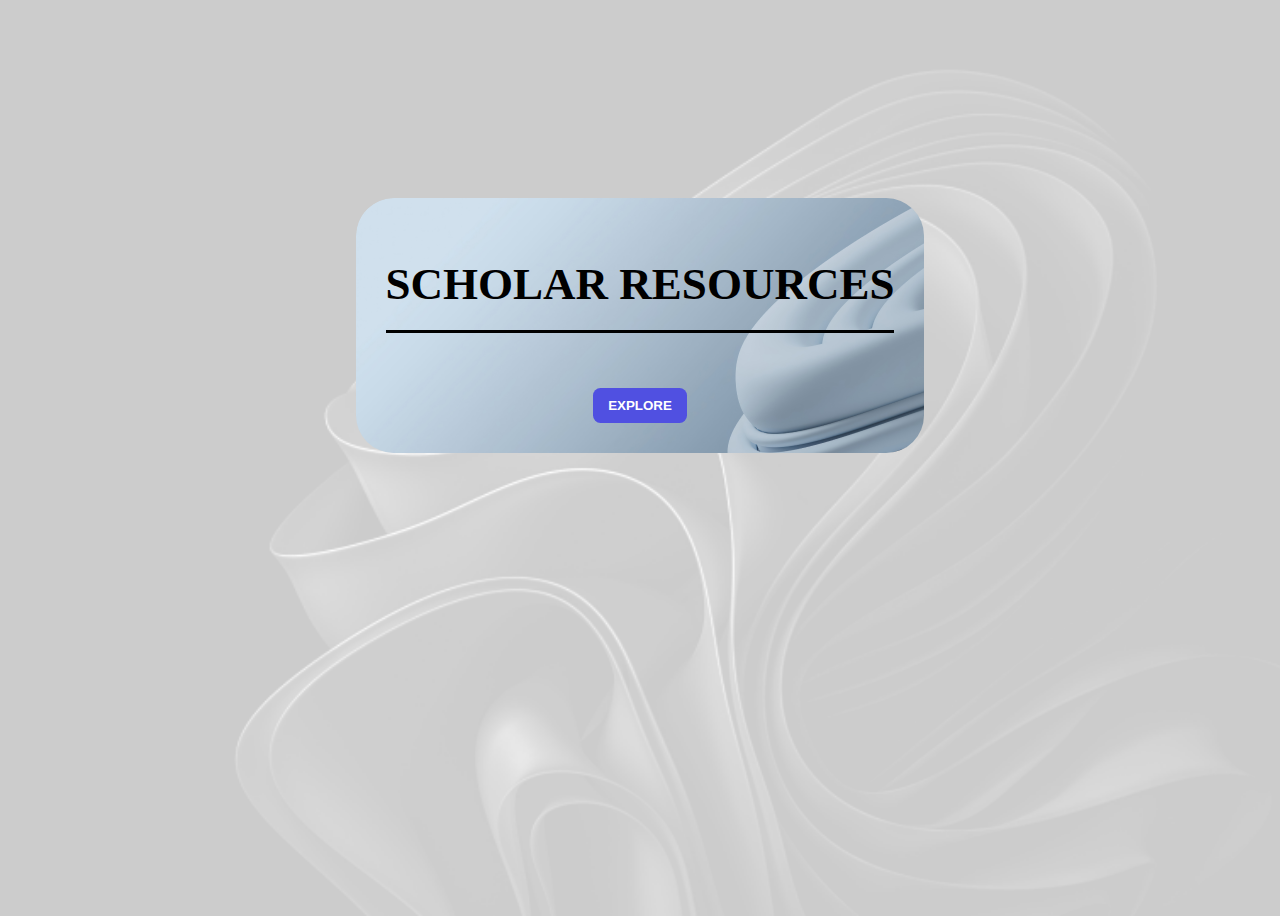
<file: index.html>
<!DOCTYPE html>
<html lang="en">
<head>
    <meta charset="UTF-8">
    <meta name="viewport" content="width=device-width, initial-scale=1.0">
    <link rel="stylesheet" href="./style.css">
    <title>EDT 122 PROJECT TEST</title>
</head>
<body>
    <header>
    <section class="first-sect">
   <div>
   <h1>Scholar Resources</h1> 
   <button><a href="lagos.html"> EXPLORE</a></button>
   </div>
   </section>
</header>
</body>
</html>
</file>
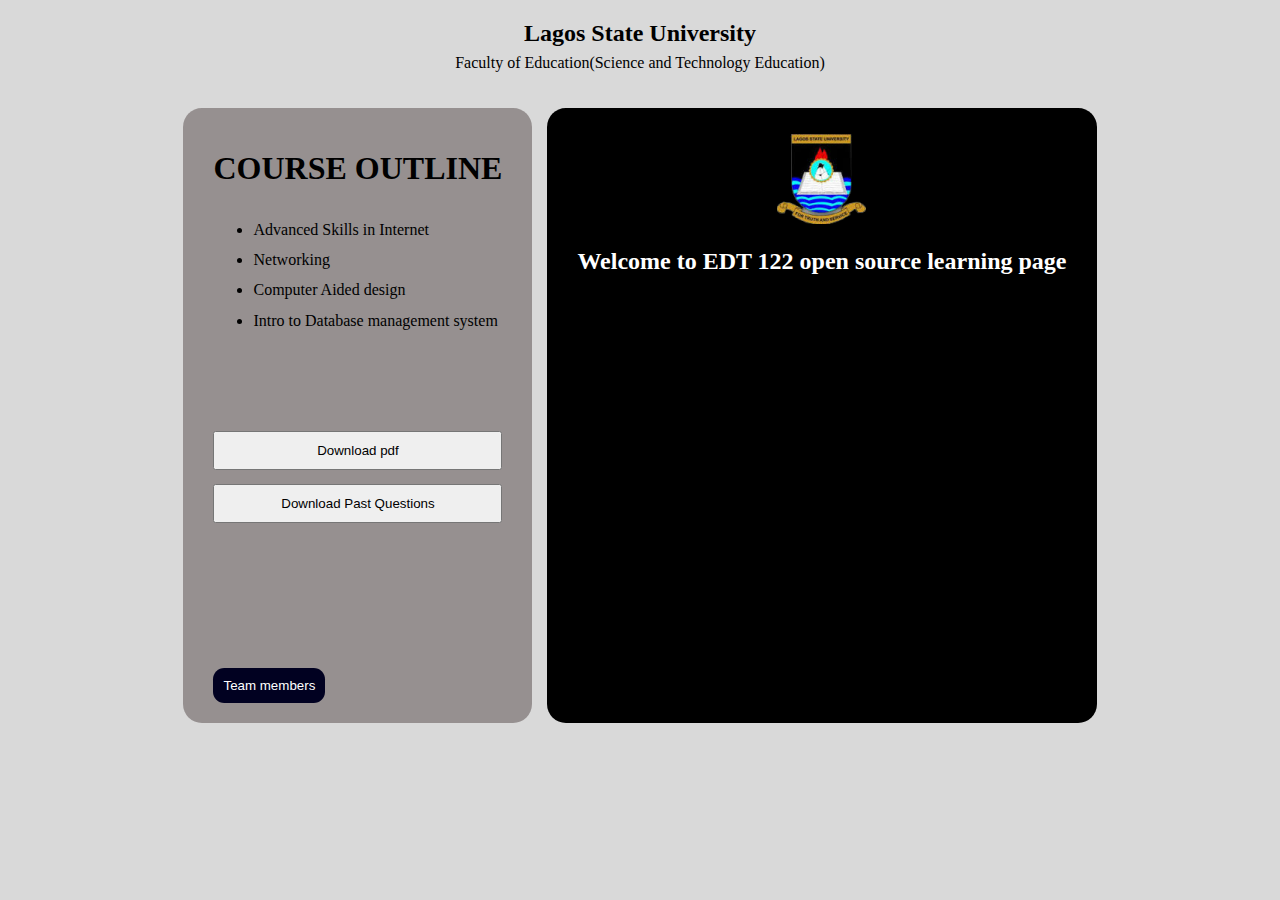
<file: lagos.html>
<!DOCTYPE html>
<html lang="en">
<head>
    <meta charset="UTF-8">
    <meta name="viewport" content="width=device-width, initial-scale=1.0">
    <link rel="stylesheet" href="./lagos.css">
    <title>Document</title>
</head>
<body>
    <header>
        <div class="first-div">
            <h2>Lagos State University</h2>
            <p>Faculty of Education(Science and Technology Education)</p>
        </div>

        <section class="first-sect">

            <div class="first-sect-1div">
                <h1>course outline</h1>
                <p>
                    <ul class="list">
                        <li>Advanced Skills in Internet</li>
                        <li>Networking</li>
                        <li>Computer Aided design</li>
                        <li>Intro to Database management system</li>
                       
                    </ul>
                </p>

                <div class="downloads">
                    <button>Download pdf</button>
                    <button>Download Past Questions</button>
                </div>


                <div class="team">
                    <button class="teambtn">Team members</button>
                </div>
            </div>


            <div class="content-page">
                <p><img src="./Image/lasu.png" alt=""></p>
                <h2>Welcome to EDT 122 open source learning page</h2>
            </div>
        </section>

        
        <div class="overlay  hid"></div>
        <section class="our-name hid">
            <div>
                <table>
                    <tr>
                        <th>Name</th>
                        <th>Matric No.</th>
                        <th>Department</th>
                    </tr>
                    <tr>
                        <td>Amiola Oluwademilade Emmanuel</td>
                        <td>220194031</td>
                        <td>Educational Technology</td>
                    </tr>
                    <tr>
                        <td>OLANREWAJU FAWAS AYOMIDE</td>
                        <td>220194073</td>
                        <td>Educational Technology</td>
                    </tr>
                    <tr>
                        <td>Dawodu Samuel Iyanu</td>
                        <td>220194044</td>
                        <td>Educational Technology</td>
                    </tr>
                    <tr>
                        <td>Akanji abdulganiy taiwo </td>
                        <td>220194016</td>
                        <td>Educational Technology</td>
                    </tr>
                    <tr>
                        <td>Akinrinade Oluwafikayo Collins</td>
                        <td>220194021</td>
                        <td>Educational Technology</td>
                    </tr>
                    <tr>
                        <td>Ohiozebaru Boluwatife Osse</td> 
                        <td>220194064</td>
                        <td>Educational Technology</td>
                    </tr>
                    <tr>
                        <td>Gbadebo Abdulrahamon Adebowale</td> 
                        <td> 220194051</td>
                        <td>Educational Technology</td>
                    </tr>
                    <tr>
                        <td>Onaleye Olamide Oluwaseun</td> 
                        <td>220194080</td>
                        <td>Educational Technology</td>
                    </tr>
                    <tr>
                        <td>Ijaola Olawale  Ibrahim </td> 
                        <td>  220194053</td>
                        <td>Educational Technology</td>
                    </tr>
                    <tr>
                        <td>Amosu Daniel Taseyon</td> 
                        <td>220194032</td>
                        <td>Educational Technology</td>
                    </tr>
                    <tr>
                        <td>Alogba Hamzat Abidemi</td> 
                        <td>220194030</td>
                        <td>Educational Technology</td>
                    </tr>
                    <tr>
                        <td>Alfred Seseyon Enoch</td> 
                        <td>220194029</td>
                        <td>Educational Technology</td>
                    </tr>
                </table>
            </div>
        </section>
    </header>

    <script src="./index.js"></script>
</body>
</html>
</file>
<file: style.css>
body { 
    background-image:  url(./Image/Mask\ group.png);
    background-size: cover;
    background-repeat: no-repeat;
    height: 100vh;
}
.first-sect {
    display: flex;
    justify-content: center;
}
.first-sect div {
    padding: 30px;
    border-radius: 10mm;
    text-align: center;
    background-image: url('./Image//Rectangle\ 2.png');
    margin: 15%;
}
.first-sect h1 {
    border-bottom: 1mm solid black;
    padding-bottom: 20px;
    font-size: 45px;
    text-transform: uppercase;
}
.first-sect div button {
  margin-top: 5%;  
  padding-top: 10px;
  padding-bottom: 10px;
  padding-left: 15px;
  padding-right: 15px;
  background-color: rgb(80, 80, 225);
  color: white;
  font-weight: 800;
  border-radius: 2mm;
  border: none;
  cursor: pointer;
}
.first-sect div button a {
    color: white;
    text-decoration: none;
}

/* bACKGROUND PIC D9D9D9 */
/* DASHBORD COLOR 969090 */
</file>
<file: lagos.css>
body { 
    background-color: #D9D9D9;
}
.first-div {
    text-align: center;
}
.first-div p {
    margin-top: -1%;
}
.first-sect {
    display: flex;
    justify-content: center;
    gap: 15px;
    padding: 20px;
}
.first-sect-1div {
    background-color: #969090;
    padding: 20px 30px;
    border-radius: 5mm;
}
.first-sect-1div h1 {
    text-transform: uppercase;
}
.list li{
    padding-top: 5%;
}
.downloads {
    margin-top: 30%;
    display: flex;
    flex-direction: column;
}
.downloads button {
    margin-top: 5%;
    padding: 10px 5px;
}
.team {
    margin-top: 50%;
}
.team button {
    padding: 10px 10px;
    background-color: rgb(1, 1, 33);
    color: white;
    border: none;
    border-radius: 3mm;
}
.team button:hover,
.team button:active {
    background-color: whitesmoke;
    color: rgb(37, 35, 35);
}
.content-page {
    background-color: black;
    color: white;
    padding: 10px 30px;
    border-radius: 5mm;
    text-align: center;
}
.our-name {
   position: absolute;
   z-index: 10;
   transform: translate(-40%, -40%);
   top: 50%;
   left: 40%;
   background-color: white;
   box-shadow: 0 4rem 5rem rgba(0, 0, 0.3);
   padding: 10px;
}
table {
    border-collapse: collapse;
    width: 100%;
    border: 1px solid #9d9797;
    text-transform: uppercase;
    font-size: 14px;
    color: rgb(30, 30, 71);
    padding: 5px;
   border-radius: 3mm;
}
td, th {
    border: 1px solid #8b8585;
    text-align: left;
    padding: 8px;
}
tr:nth-child(even) {
    background-color: #969090;
}
.overlay {
    height: 100vh;
    position: absolute;
    top: 0;
    left: 0;
    width: 100%;
    background-color: rgba(6, 6, 6, 0.6);
    backdrop-filter: blur(3px);
    z-index: 5;
}
.hid {
    display: none;
}
</file>
